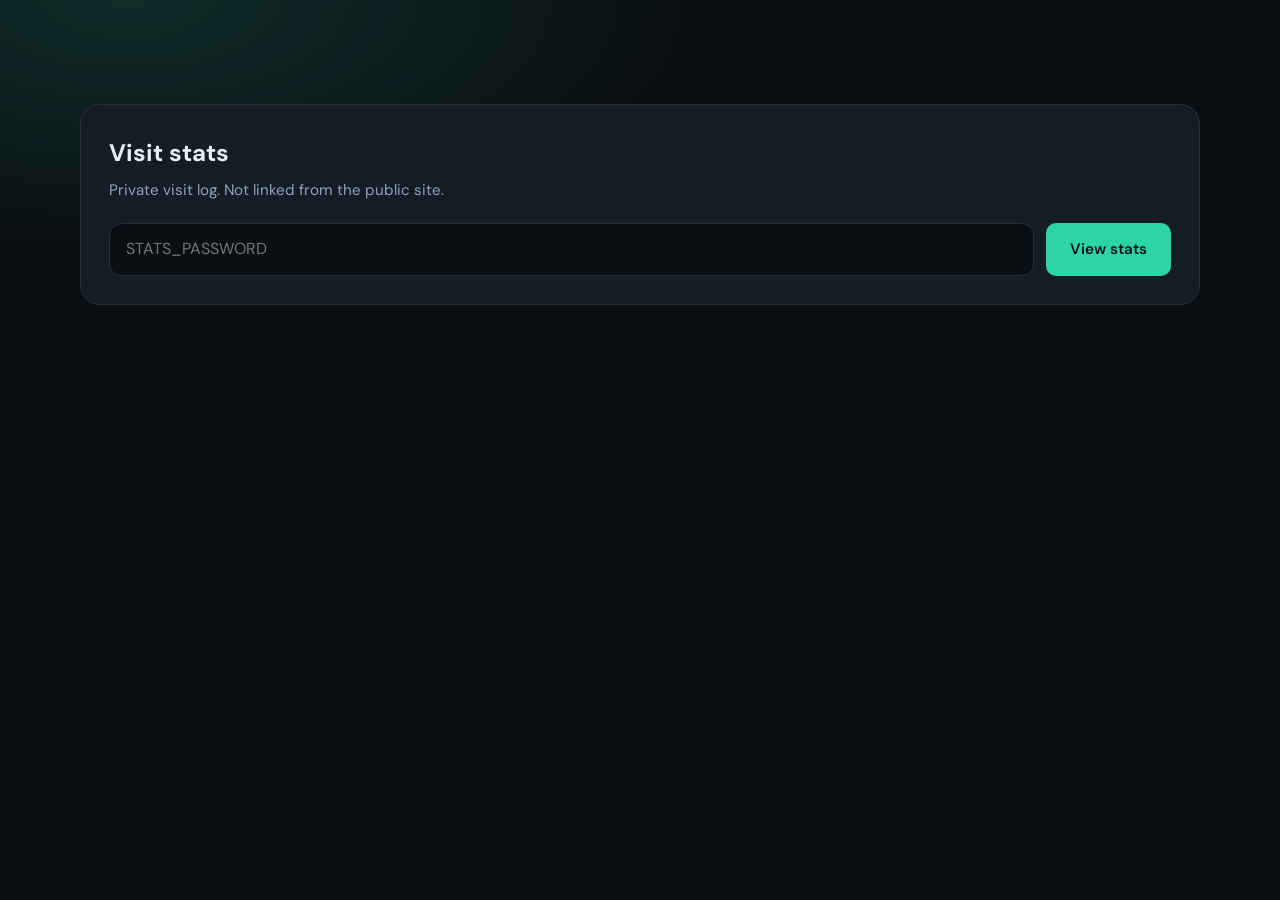
<file: stats.html>
<!DOCTYPE html>
<html lang="en">
<head>
  <meta charset="UTF-8" />
  <meta name="viewport" content="width=device-width, initial-scale=1.0" />
  <meta name="robots" content="noindex, nofollow" />
  <title>Visit Stats | Abu Bakar</title>
  <link rel="icon" href="assets/favicon.svg" type="image/svg+xml" />
  <link rel="preconnect" href="https://fonts.googleapis.com" />
  <link rel="preconnect" href="https://fonts.gstatic.com" crossorigin />
  <link href="https://fonts.googleapis.com/css2?family=DM+Sans:ital,opsz,wght@0,9..40,400;0,9..40,500;0,9..40,600;0,9..40,700;1,9..40,400&family=JetBrains+Mono:wght@400;500&display=swap" rel="stylesheet" />
  <link rel="stylesheet" href="styles.css" />
  <style>
    .stats-page {
      min-height: 100vh;
      padding: calc(var(--header-h) + 2rem) 0 3rem;
      background:
        radial-gradient(ellipse 80% 50% at 10% 0%, var(--accent-glow), transparent 55%),
        var(--bg);
    }
    .stats-card {
      background: var(--surface);
      border: 1px solid var(--border);
      border-radius: var(--radius-lg);
      padding: 1.75rem;
      margin-bottom: 1.5rem;
    }
    .stats-card h1 {
      font-size: 1.5rem;
      margin-bottom: 0.35rem;
    }
    .stats-card p {
      color: var(--text-muted);
      font-size: 0.95rem;
    }
    .stats-form {
      display: flex;
      gap: 0.75rem;
      flex-wrap: wrap;
      margin-top: 1.25rem;
    }
    .stats-form input {
      flex: 1 1 220px;
      background: var(--bg);
      border: 1px solid var(--border);
      border-radius: var(--radius);
      color: var(--text);
      font: inherit;
      padding: 0.75rem 1rem;
    }
    .stats-form input:focus {
      outline: none;
      border-color: var(--accent);
    }
    .stats-meta {
      display: flex;
      flex-wrap: wrap;
      gap: 1rem;
      margin-bottom: 1.25rem;
    }
    .stats-pill {
      background: var(--bg-alt);
      border: 1px solid var(--border);
      border-radius: var(--radius);
      padding: 0.85rem 1.1rem;
      min-width: 140px;
    }
    .stats-pill strong {
      display: block;
      font-size: 1.35rem;
      font-family: var(--mono);
      color: var(--accent);
    }
    .stats-pill span {
      color: var(--text-muted);
      font-size: 0.85rem;
    }
    .source-list {
      display: flex;
      flex-wrap: wrap;
      gap: 0.5rem;
      margin-bottom: 1.25rem;
    }
    .source-chip {
      font-family: var(--mono);
      font-size: 0.8rem;
      background: var(--accent-glow);
      border: 1px solid rgba(45, 212, 168, 0.35);
      color: var(--accent);
      border-radius: 999px;
      padding: 0.35rem 0.75rem;
    }
    .stats-table-wrap {
      overflow-x: auto;
    }
    .stats-table {
      width: 100%;
      border-collapse: collapse;
      font-size: 0.9rem;
    }
    .stats-table th,
    .stats-table td {
      text-align: left;
      padding: 0.7rem 0.6rem;
      border-bottom: 1px solid var(--border);
      white-space: nowrap;
    }
    .stats-table th {
      color: var(--text-muted);
      font-weight: 600;
      font-size: 0.8rem;
      text-transform: uppercase;
      letter-spacing: 0.04em;
    }
    .stats-table td {
      font-family: var(--mono);
      font-size: 0.78rem;
    }
    .stats-error {
      color: #f87171;
      margin-top: 0.75rem;
      font-size: 0.9rem;
    }
    .stats-note {
      color: var(--text-muted);
      font-size: 0.85rem;
      margin-top: 0.75rem;
    }
    .hidden { display: none !important; }
  </style>
</head>
<body>
  <main class="stats-page">
    <div class="container">
      <section class="stats-card" id="login-card">
        <h1>Visit stats</h1>
        <p>Private visit log. Not linked from the public site.</p>
        <form class="stats-form" id="stats-login">
          <input type="password" id="stats-password" placeholder="STATS_PASSWORD" required autocomplete="current-password" />
          <button type="submit" class="btn btn-primary">View stats</button>
        </form>
        <p class="stats-error hidden" id="login-error"></p>
      </section>

      <section class="stats-card hidden" id="stats-panel">
        <div style="display:flex;justify-content:space-between;gap:1rem;flex-wrap:wrap;align-items:center;margin-bottom:1rem;">
          <div>
            <h1>Visit log</h1>
            <p id="storage-note">Loading…</p>
          </div>
          <div style="display:flex;gap:0.5rem;">
            <button type="button" class="btn btn-secondary" id="refresh-btn">Refresh</button>
            <button type="button" class="btn btn-secondary" id="logout-btn">Lock</button>
          </div>
        </div>

        <div class="stats-meta" id="stats-meta"></div>
        <div class="source-list" id="source-list"></div>
        <div class="stats-table-wrap">
          <table class="stats-table">
            <thead>
              <tr>
                <th>When</th>
                <th>Source</th>
                <th>Path</th>
                <th>UTM</th>
                <th>Referrer</th>
                <th>Visitor</th>
                <th>Country</th>
                <th>Device</th>
              </tr>
            </thead>
            <tbody id="visits-body"></tbody>
          </table>
        </div>
        <p class="stats-note">Instagram often strips referrers — use UTM bio links for reliable Insta counts.</p>

        <h2 style="margin:2rem 0 0.35rem;font-size:1.25rem;">LinkedIn leads</h2>
        <p class="stats-note" style="margin-top:0;margin-bottom:1rem;">Voluntary LinkedIn URLs left from the contact area.</p>
        <div class="stats-meta" id="leads-meta"></div>
        <div class="stats-table-wrap">
          <table class="stats-table">
            <thead>
              <tr>
                <th>When</th>
                <th>Name</th>
                <th>LinkedIn</th>
                <th>Source</th>
                <th>Visitor</th>
                <th>Referrer</th>
              </tr>
            </thead>
            <tbody id="leads-body"></tbody>
          </table>
        </div>
        <p class="stats-error hidden" id="panel-error"></p>
      </section>
    </div>
  </main>

  <script>
    const STORAGE_KEY = "portfolio_stats_password";
    const loginCard = document.getElementById("login-card");
    const statsPanel = document.getElementById("stats-panel");
    const loginForm = document.getElementById("stats-login");
    const passwordInput = document.getElementById("stats-password");
    const loginError = document.getElementById("login-error");
    const panelError = document.getElementById("panel-error");
    const statsMeta = document.getElementById("stats-meta");
    const leadsMeta = document.getElementById("leads-meta");
    const sourceList = document.getElementById("source-list");
    const visitsBody = document.getElementById("visits-body");
    const leadsBody = document.getElementById("leads-body");
    const storageNote = document.getElementById("storage-note");

    function show(el, on) {
      el.classList.toggle("hidden", !on);
    }

    function escapeHtml(value) {
      return String(value ?? "")
        .replace(/&/g, "&amp;")
        .replace(/</g, "&lt;")
        .replace(/>/g, "&gt;")
        .replace(/"/g, "&quot;");
    }

    function formatWhen(ts) {
      try {
        const d = new Date(ts);
        if (Number.isNaN(d.getTime())) return String(ts || "—");
        return d.toLocaleString();
      } catch {
        return String(ts || "—");
      }
    }

    async function fetchStats(password) {
      const res = await fetch("/api/stats", {
        method: "POST",
        headers: {
          "Content-Type": "application/json",
          Accept: "application/json",
          Authorization: `Bearer ${password}`,
        },
        body: JSON.stringify({ password }),
      });
      const data = await res.json().catch(() => ({}));
      if (!res.ok || !data.success) {
        throw new Error(data.message || "Failed to load stats");
      }
      return data;
    }

    function render(data) {
      const bySource = data.bySource || {};
      const sources = Object.entries(bySource).sort((a, b) => b[1] - a[1]);
      const leads = data.linkedinLeads || [];
      statsMeta.innerHTML = `
        <div class="stats-pill"><strong>${escapeHtml(data.total ?? 0)}</strong><span>Total visits</span></div>
        <div class="stats-pill"><strong>${escapeHtml((data.visits || []).length)}</strong><span>Shown in log</span></div>
        <div class="stats-pill"><strong>${escapeHtml(sources.length)}</strong><span>Sources</span></div>
        <div class="stats-pill"><strong>${escapeHtml(data.linkedinLeadCount ?? leads.length)}</strong><span>LinkedIn leads</span></div>
      `;
      sourceList.innerHTML = sources.length
        ? sources
            .map(
              ([name, count]) =>
                `<span class="source-chip">${escapeHtml(name)}: ${escapeHtml(count)}</span>`
            )
            .join("")
        : `<span class="source-chip">No visits yet</span>`;

      storageNote.textContent =
        data.storage === "upstash"
          ? "Storage: Upstash Redis (durable)"
          : "Storage: in-memory fallback (set Upstash env vars for durability)";

      const visits = data.visits || [];
      visitsBody.innerHTML = visits.length
        ? visits
            .map((v) => {
              const utm = [v.utm_source, v.utm_medium, v.utm_campaign]
                .filter(Boolean)
                .join(" / ");
              return `<tr>
                <td>${escapeHtml(formatWhen(v.timestamp))}</td>
                <td>${escapeHtml(v.source || "direct")}</td>
                <td>${escapeHtml(v.path || "/")}</td>
                <td>${escapeHtml(utm || "—")}</td>
                <td title="${escapeHtml(v.referrer || "")}">${escapeHtml(
                  (v.referrer || "—").slice(0, 48)
                )}</td>
                <td>${escapeHtml((v.visitorId || "—").slice(0, 10))}</td>
                <td>${escapeHtml(v.country || "—")}</td>
                <td>${escapeHtml(v.device || "—")}</td>
              </tr>`;
            })
            .join("")
        : `<tr><td colspan="8">No visits recorded yet.</td></tr>`;

      leadsMeta.innerHTML = `
        <div class="stats-pill"><strong>${escapeHtml(leads.length)}</strong><span>Shown in log</span></div>
      `;
      leadsBody.innerHTML = leads.length
        ? leads
            .map((lead) => {
              const url = lead.linkedinUrl || "";
              const shortUrl = url.replace(/^https?:\/\/(www\.)?/i, "");
              return `<tr>
                <td>${escapeHtml(formatWhen(lead.timestamp))}</td>
                <td>${escapeHtml(lead.name || "—")}</td>
                <td><a href="${escapeHtml(url)}" target="_blank" rel="noopener noreferrer" style="color:var(--accent)">${escapeHtml(shortUrl || "—")}</a></td>
                <td>${escapeHtml(lead.source || "direct")}</td>
                <td>${escapeHtml((lead.visitorId || "—").slice(0, 10))}</td>
                <td title="${escapeHtml(lead.referrer || "")}">${escapeHtml(
                  (lead.referrer || "—").slice(0, 48)
                )}</td>
              </tr>`;
            })
            .join("")
        : `<tr><td colspan="6">No LinkedIn leads yet.</td></tr>`;
    }

    async function unlock(password) {
      show(loginError, false);
      show(panelError, false);
      const data = await fetchStats(password);
      sessionStorage.setItem(STORAGE_KEY, password);
      show(loginCard, false);
      show(statsPanel, true);
      render(data);
    }

    loginForm.addEventListener("submit", async (e) => {
      e.preventDefault();
      const password = passwordInput.value;
      try {
        await unlock(password);
      } catch (err) {
        loginError.textContent = err.message || "Invalid password.";
        show(loginError, true);
      }
    });

    document.getElementById("refresh-btn").addEventListener("click", async () => {
      const password = sessionStorage.getItem(STORAGE_KEY);
      if (!password) return;
      try {
        show(panelError, false);
        render(await fetchStats(password));
      } catch (err) {
        panelError.textContent = err.message || "Refresh failed.";
        show(panelError, true);
      }
    });

    document.getElementById("logout-btn").addEventListener("click", () => {
      sessionStorage.removeItem(STORAGE_KEY);
      passwordInput.value = "";
      show(statsPanel, false);
      show(loginCard, true);
    });

    const saved = sessionStorage.getItem(STORAGE_KEY);
    if (saved) {
      unlock(saved).catch(() => {
        sessionStorage.removeItem(STORAGE_KEY);
      });
    }
  </script>
</body>
</html>
</file>
<file: styles.css>
:root {
  --bg: #0a0f14;
  --bg-alt: #0f161d;
  --surface: #141c26;
  --surface-hover: #1a2430;
  --border: #243040;
  --text: #e8edf2;
  --text-muted: #8fa3b8;
  --accent: #2dd4a8;
  --accent-dim: #1a9e7c;
  --accent-glow: rgba(45, 212, 168, 0.15);
  --accent-glow-strong: rgba(45, 212, 168, 0.3);
  --warning: #f59e0b;
  --radius: 12px;
  --radius-lg: 20px;
  --font: "DM Sans", system-ui, sans-serif;
  --mono: "JetBrains Mono", monospace;
  --header-h: 72px;
  --transition: 0.25s ease;
}

*,
*::before,
*::after {
  box-sizing: border-box;
  margin: 0;
  padding: 0;
}

html {
  scroll-behavior: smooth;
  scroll-padding-top: var(--header-h);
}

body {
  font-family: var(--font);
  background: var(--bg);
  color: var(--text);
  line-height: 1.65;
  font-size: 16px;
  -webkit-font-smoothing: antialiased;
  overflow-x: clip;
}

a {
  color: inherit;
  text-decoration: none;
}

ul {
  list-style: none;
}

img {
  max-width: 100%;
  display: block;
}

.container {
  width: min(1120px, 92vw);
  margin-inline: auto;
}

.accent {
  color: var(--accent);
}

/* Header */
.site-header {
  position: fixed;
  top: 0;
  left: 0;
  right: 0;
  z-index: 100;
  height: var(--header-h);
  background: rgba(10, 15, 20, 0.85);
  backdrop-filter: blur(12px);
  border-bottom: 1px solid transparent;
  transition: border-color var(--transition);
}

.site-header.scrolled {
  border-bottom-color: var(--border);
}

.nav {
  display: flex;
  align-items: center;
  justify-content: space-between;
  height: 100%;
}

.nav-logo {
  font-size: 1.4rem;
  font-weight: 700;
  letter-spacing: -0.02em;
}

.nav-links {
  display: flex;
  align-items: center;
  gap: 2rem;
}

.nav-links a {
  font-size: 0.9rem;
  color: var(--text-muted);
  transition: color var(--transition);
}

.nav-links a:hover {
  color: var(--text);
}

.nav-cta {
  padding: 0.5rem 1.1rem;
  background: var(--accent);
  color: var(--bg) !important;
  border-radius: 8px;
  font-weight: 600;
}

.nav-cta:hover {
  background: var(--accent-dim);
}

.nav-toggle {
  display: none;
  flex-direction: column;
  gap: 5px;
  background: none;
  border: none;
  cursor: pointer;
  padding: 4px;
}

.nav-toggle span {
  display: block;
  width: 22px;
  height: 2px;
  background: var(--text);
  border-radius: 2px;
  transition: transform var(--transition), opacity var(--transition);
}

/* Hero */
.hero {
  position: relative;
  min-height: 100vh;
  display: flex;
  align-items: center;
  padding-top: var(--header-h);
  overflow: hidden;
}

.hero-bg {
  position: absolute;
  inset: 0;
  background:
    radial-gradient(ellipse 60% 50% at 70% 20%, var(--accent-glow) 0%, transparent 60%),
    radial-gradient(ellipse 40% 40% at 20% 80%, rgba(45, 120, 212, 0.08) 0%, transparent 60%);
  pointer-events: none;
}

.hero-bg::after {
  content: "";
  position: absolute;
  inset: 0;
  background-image:
    linear-gradient(var(--border) 1px, transparent 1px),
    linear-gradient(90deg, var(--border) 1px, transparent 1px);
  background-size: 60px 60px;
  opacity: 0.15;
  mask-image: radial-gradient(ellipse 80% 70% at 50% 40%, black 20%, transparent 70%);
}

.hero-content {
  position: relative;
  display: grid;
  grid-template-columns: 1.2fr 0.8fr;
  gap: 4rem;
  align-items: center;
  padding-block: 4rem;
}

.hero-eyebrow {
  font-family: var(--mono);
  font-size: 0.8rem;
  color: var(--accent);
  text-transform: uppercase;
  letter-spacing: 0.12em;
  margin-bottom: 1rem;
}

.hero h1 {
  font-size: clamp(2.4rem, 5vw, 3.6rem);
  font-weight: 700;
  line-height: 1.1;
  letter-spacing: -0.03em;
  margin-bottom: 1.25rem;
}

.hero-tagline {
  font-size: 1.1rem;
  color: var(--text-muted);
  max-width: 52ch;
  margin-bottom: 1.75rem;
}

.hero-tagline strong {
  color: var(--text);
}

.hero-badges {
  display: flex;
  flex-wrap: wrap;
  gap: 0.6rem;
  margin-bottom: 2rem;
}

.badge {
  font-size: 0.78rem;
  font-weight: 500;
  padding: 0.35rem 0.85rem;
  border-radius: 100px;
  border: 1px solid var(--border);
  color: var(--text-muted);
  background: var(--surface);
}

.badge-highlight {
  border-color: var(--accent-dim);
  color: var(--accent);
  background: var(--accent-glow);
}

.hero-actions {
  display: flex;
  flex-wrap: wrap;
  gap: 0.75rem;
}

.btn {
  display: inline-flex;
  align-items: center;
  justify-content: center;
  padding: 0.75rem 1.5rem;
  border-radius: 10px;
  font-size: 0.95rem;
  font-weight: 600;
  font-family: var(--font);
  cursor: pointer;
  border: none;
  transition: background var(--transition), transform 0.15s ease, box-shadow var(--transition);
}

.btn:hover {
  transform: translateY(-1px);
}

.btn-primary {
  background: var(--accent);
  color: var(--bg);
}

.btn-primary:hover {
  background: var(--accent-dim);
  box-shadow: 0 4px 20px var(--accent-glow-strong);
}

.btn-secondary {
  background: var(--surface);
  color: var(--text);
  border: 1px solid var(--border);
}

.btn-secondary:hover {
  background: var(--surface-hover);
  border-color: var(--accent-dim);
}

.btn-ghost {
  background: transparent;
  color: var(--text-muted);
  border: 1px solid transparent;
}

.btn-ghost:hover {
  color: var(--text);
  border-color: var(--border);
}

.btn-full {
  width: 100%;
}

.hero-visual {
  display: flex;
  flex-direction: column;
  align-items: center;
  gap: 1.5rem;
}

.hero-photo-wrap {
  position: relative;
  width: min(280px, 70vw);
  aspect-ratio: 1;
  border-radius: 50%;
  padding: 4px;
  background: linear-gradient(145deg, var(--accent), transparent 55%, var(--border));
}

.hero-photo-wrap::after {
  content: "";
  position: absolute;
  inset: 10px;
  border-radius: 50%;
  border: 1px solid rgba(255, 255, 255, 0.06);
  pointer-events: none;
  z-index: 1;
}

.hero-photo {
  width: 100%;
  height: 100%;
  object-fit: cover;
  object-position: center 15%;
  border-radius: 50%;
  display: block;
  background: #e8e8e8;
  /* light natural polish only — no AI look */
  filter: contrast(1.04) saturate(1.03);
}

.hero-stats {
  display: grid;
  grid-template-columns: 1fr 1fr;
  gap: 1rem;
  width: 100%;
}

.stat-card {
  background: var(--surface);
  border: 1px solid var(--border);
  border-radius: var(--radius);
  padding: 1.5rem;
  transition: border-color var(--transition), transform var(--transition);
}

.stat-card:hover {
  border-color: var(--accent-dim);
  transform: translateY(-2px);
}

.stat-value {
  display: block;
  font-size: 2rem;
  font-weight: 700;
  color: var(--accent);
  line-height: 1;
  margin-bottom: 0.4rem;
}

.stat-label {
  font-size: 0.82rem;
  color: var(--text-muted);
}

/* Sections */
.section {
  padding: 6rem 0;
}

.section-alt {
  background: var(--bg-alt);
}

.section-header {
  margin-bottom: 3rem;
}

.section-tag {
  display: inline-block;
  font-family: var(--mono);
  font-size: 0.75rem;
  color: var(--accent);
  text-transform: uppercase;
  letter-spacing: 0.1em;
  margin-bottom: 0.75rem;
}

.section-header h2 {
  font-size: clamp(1.6rem, 3vw, 2.2rem);
  font-weight: 700;
  letter-spacing: -0.02em;
}

/* About */
.about-grid {
  display: grid;
  grid-template-columns: 1.4fr 0.8fr;
  gap: 3rem;
  align-items: start;
}

.about-content p {
  color: var(--text-muted);
  margin-bottom: 1.25rem;
}

.about-content strong {
  color: var(--text);
}

.about-card {
  background: linear-gradient(160deg, var(--surface) 0%, rgba(20, 28, 38, 0.95) 100%);
  border: 1px solid var(--border);
  border-radius: var(--radius-lg);
  padding: 1.75rem;
  position: sticky;
  top: calc(var(--header-h) + 1.5rem);
}

.about-card-header {
  margin-bottom: 1.5rem;
  padding-bottom: 1.25rem;
  border-bottom: 1px solid var(--border);
}

.about-card-tag {
  display: inline-block;
  font-family: var(--mono);
  font-size: 0.7rem;
  color: var(--accent);
  text-transform: uppercase;
  letter-spacing: 0.1em;
  margin-bottom: 0.4rem;
}

.about-card h3 {
  font-size: 1.2rem;
  font-weight: 700;
  color: var(--text);
  letter-spacing: -0.02em;
}

.info-list {
  display: flex;
  flex-direction: column;
  gap: 0.65rem;
}

.info-list li {
  display: flex;
  align-items: flex-start;
  gap: 0.9rem;
  padding: 0.95rem 1rem 0.95rem 1.1rem;
  background: rgba(10, 15, 20, 0.45);
  border: 1px solid transparent;
  border-left: 3px solid var(--accent-dim);
  border-radius: 10px;
  transition: border-color var(--transition), background var(--transition), transform var(--transition);
}

.info-list li:hover {
  border-color: var(--border);
  border-left-color: var(--accent);
  background: rgba(10, 15, 20, 0.7);
  transform: translateX(2px);
}

.info-content {
  display: flex;
  flex-direction: column;
  gap: 0.25rem;
  min-width: 0;
  width: 100%;
}

.info-label {
  font-size: 0.72rem;
  font-weight: 600;
  color: var(--accent);
  text-transform: uppercase;
  letter-spacing: 0.08em;
}

.info-value {
  font-size: 0.95rem;
  font-weight: 600;
  color: var(--text);
  line-height: 1.35;
}

.info-meta {
  font-size: 0.8rem;
  color: var(--text-muted);
}

/* Skills */
.skills-grid {
  display: grid;
  grid-template-columns: repeat(3, 1fr);
  gap: 1.25rem;
}

.skill-group {
  background: var(--surface);
  border: 1px solid var(--border);
  border-radius: var(--radius);
  padding: 1.5rem;
  transition: border-color var(--transition);
}

.skill-group:hover {
  border-color: var(--accent-dim);
}

.skill-group-wide {
  grid-column: span 2;
}

.skill-group h3 {
  font-size: 0.85rem;
  color: var(--text-muted);
  text-transform: uppercase;
  letter-spacing: 0.06em;
  margin-bottom: 1rem;
}

.skill-tags {
  display: flex;
  flex-wrap: wrap;
  gap: 0.5rem;
}

.skill-tags span {
  font-size: 0.82rem;
  padding: 0.3rem 0.7rem;
  background: var(--bg);
  border: 1px solid var(--border);
  border-radius: 6px;
  color: var(--text);
}

/* Timeline */
.timeline {
  position: relative;
  padding-left: 2rem;
}

.timeline::before {
  content: "";
  position: absolute;
  left: 6px;
  top: 8px;
  bottom: 8px;
  width: 2px;
  background: var(--border);
}

.timeline-item {
  position: relative;
  padding-bottom: 2.5rem;
}

.timeline-item:last-child {
  padding-bottom: 0;
}

.timeline-marker {
  position: absolute;
  left: -2rem;
  top: 6px;
  width: 14px;
  height: 14px;
  border-radius: 50%;
  background: var(--bg);
  border: 2px solid var(--border);
  transform: translateX(-1px);
}

.timeline-current .timeline-marker {
  background: var(--accent);
  border-color: var(--accent);
  box-shadow: 0 0 12px var(--accent-glow-strong);
}

.timeline-body {
  background: var(--surface);
  border: 1px solid var(--border);
  border-radius: var(--radius);
  padding: 1.75rem;
}

.timeline-meta {
  display: flex;
  align-items: center;
  gap: 0.75rem;
  margin-bottom: 0.5rem;
}

.timeline-date {
  font-family: var(--mono);
  font-size: 0.78rem;
  color: var(--text-muted);
}

.timeline-badge {
  font-size: 0.7rem;
  font-weight: 600;
  padding: 0.2rem 0.6rem;
  background: var(--accent-glow);
  color: var(--accent);
  border-radius: 100px;
}

.timeline-body h3 {
  font-size: 1.15rem;
  margin-bottom: 0.25rem;
}

.timeline-company {
  font-size: 0.9rem;
  color: var(--accent);
  margin-bottom: 1rem;
}

.timeline-body ul {
  list-style: disc;
  padding-left: 1.25rem;
}

.timeline-body li {
  font-size: 0.92rem;
  color: var(--text-muted);
  margin-bottom: 0.4rem;
}

/* Projects */
.projects-grid {
  display: grid;
  grid-template-columns: repeat(3, 1fr);
  gap: 1.25rem;
}

.project-card {
  background: var(--surface);
  border: 1px solid var(--border);
  border-radius: var(--radius);
  padding: 1.75rem;
  transition: border-color var(--transition), transform var(--transition);
}

.project-card:hover {
  border-color: var(--accent-dim);
  transform: translateY(-3px);
}

.project-featured {
  border-color: var(--accent-dim);
  background: linear-gradient(135deg, var(--surface) 0%, rgba(45, 212, 168, 0.05) 100%);
}

.project-icon {
  font-size: 1.5rem;
  margin-bottom: 1rem;
}

.project-card h3 {
  font-size: 1.05rem;
  margin-bottom: 0.75rem;
}

.project-card p {
  font-size: 0.88rem;
  color: var(--text-muted);
  margin-bottom: 1.25rem;
}

.project-tags {
  display: flex;
  flex-wrap: wrap;
  gap: 0.4rem;
}

.project-tags span {
  font-size: 0.72rem;
  font-family: var(--mono);
  padding: 0.2rem 0.55rem;
  background: var(--bg);
  border-radius: 4px;
  color: var(--accent);
}

/* Services */
.services-grid {
  display: grid;
  grid-template-columns: repeat(3, 1fr);
  gap: 1.25rem;
}

.service-card {
  background: var(--surface);
  border: 1px solid var(--border);
  border-radius: var(--radius);
  padding: 1.75rem;
  transition: border-color var(--transition);
}

.service-card:hover {
  border-color: var(--accent-dim);
}

.service-card h3 {
  font-size: 1rem;
  margin-bottom: 0.75rem;
  color: var(--accent);
}

.service-card p {
  font-size: 0.88rem;
  color: var(--text-muted);
}

/* Achievements */
.achievements-grid {
  display: grid;
  grid-template-columns: repeat(4, 1fr);
  gap: 1.25rem;
}

.achievement-card {
  background: var(--surface);
  border: 1px solid var(--border);
  border-radius: var(--radius);
  padding: 1.5rem;
  text-align: center;
}

.achievement-year {
  display: inline-block;
  font-family: var(--mono);
  font-size: 0.75rem;
  color: var(--accent);
  background: var(--accent-glow);
  padding: 0.25rem 0.6rem;
  border-radius: 6px;
  margin-bottom: 0.75rem;
}

.achievement-card h3 {
  font-size: 0.95rem;
  margin-bottom: 0.5rem;
}

.achievement-card p {
  font-size: 0.82rem;
  color: var(--text-muted);
}

/* Contact */
.contact-section {
  padding-bottom: 4rem;
}

.contact-wrapper {
  display: grid;
  grid-template-columns: 1fr 1fr;
  gap: 4rem;
  align-items: start;
}

.contact-info h2 {
  font-size: clamp(1.6rem, 3vw, 2rem);
  margin: 0.75rem 0 1.25rem;
  letter-spacing: -0.02em;
}

.contact-info > p {
  color: var(--text-muted);
  margin-bottom: 2rem;
}

.contact-links {
  display: flex;
  flex-direction: column;
  gap: 1rem;
}

.linkedin-capture {
  margin-top: 2rem;
  padding-top: 1.5rem;
  border-top: 1px solid var(--border);
}

.linkedin-capture-copy {
  color: var(--text-muted);
  font-size: 0.95rem;
  line-height: 1.55;
  margin: 0 0 1rem;
  max-width: 34ch;
}

.linkedin-form .form-status {
  margin-bottom: 1rem;
}

.linkedin-form-row {
  display: flex;
  flex-direction: column;
  gap: 0;
}

.linkedin-form .form-group {
  margin-bottom: 0.9rem;
}

.linkedin-form .optional-label {
  color: var(--text-muted);
  font-weight: 400;
  text-transform: none;
  letter-spacing: 0;
}

.linkedin-form .btn {
  width: 100%;
}

.contact-link {
  display: flex;
  flex-direction: column;
  gap: 0.15rem;
  padding: 1rem 1.25rem;
  background: var(--surface);
  border: 1px solid var(--border);
  border-radius: var(--radius);
  transition: border-color var(--transition), background var(--transition);
}

.contact-link:hover {
  border-color: var(--accent-dim);
  background: var(--surface-hover);
}

.contact-link-label {
  font-size: 0.72rem;
  text-transform: uppercase;
  letter-spacing: 0.08em;
  color: var(--text-muted);
}

.contact-form {
  background: var(--surface);
  border: 1px solid var(--border);
  border-radius: var(--radius-lg);
  padding: 2rem;
}

.form-note {
  font-size: 0.88rem;
  color: var(--text-muted);
  margin-bottom: 1.5rem;
}

.form-group {
  margin-bottom: 1.25rem;
}

.form-group label {
  display: block;
  font-size: 0.82rem;
  color: var(--text-muted);
  margin-bottom: 0.4rem;
}

.form-group input,
.form-group select,
.form-group textarea {
  width: 100%;
  padding: 0.75rem 1rem;
  background: var(--bg);
  border: 1px solid var(--border);
  border-radius: 8px;
  color: var(--text);
  font-family: var(--font);
  font-size: 0.95rem;
  transition: border-color var(--transition);
}

.form-group input:focus,
.form-group select:focus,
.form-group textarea:focus {
  outline: none;
  border-color: var(--accent);
}

.form-group textarea {
  resize: vertical;
  min-height: 100px;
}

.form-fallback {
  text-align: center;
  font-size: 0.82rem;
  color: var(--text-muted);
  margin-top: 1rem;
}

.form-fallback a {
  color: var(--accent);
}

.form-honey {
  display: none;
}

.form-status {
  padding: 0.85rem 1rem;
  border-radius: 8px;
  font-size: 0.88rem;
  margin-bottom: 1.25rem;
}

.form-status.success {
  background: rgba(45, 212, 168, 0.12);
  border: 1px solid var(--accent-dim);
  color: var(--accent);
}

.form-status.error {
  background: rgba(239, 68, 68, 0.1);
  border: 1px solid rgba(239, 68, 68, 0.4);
  color: #f87171;
}

.btn:disabled {
  opacity: 0.6;
  cursor: not-allowed;
  transform: none;
}

/* Footer */
.site-footer {
  border-top: 1px solid var(--border);
  padding: 2rem 0;
}

.footer-content {
  display: flex;
  align-items: center;
  justify-content: space-between;
  font-size: 0.85rem;
  color: var(--text-muted);
}

.footer-links {
  display: flex;
  gap: 1.5rem;
}

.footer-links a:hover {
  color: var(--accent);
}

/* Responsive */
@media (max-width: 960px) {
  .hero-content {
    grid-template-columns: 1fr;
    gap: 2.5rem;
    text-align: center;
  }

  .hero-tagline {
    margin-inline: auto;
  }

  .hero-badges,
  .hero-actions {
    justify-content: center;
  }

  .hero-visual {
    order: -1;
  }

  .hero-photo-wrap {
    width: min(220px, 50vw);
  }

  .hero-stats {
    grid-template-columns: 1fr 1fr;
  }

  .about-grid,
  .contact-wrapper {
    grid-template-columns: 1fr;
  }

  .about-card {
    position: static;
  }

  .skills-grid,
  .projects-grid,
  .services-grid {
    grid-template-columns: repeat(2, 1fr);
  }

  .skill-group-wide {
    grid-column: span 2;
  }

  .achievements-grid {
    grid-template-columns: repeat(2, 1fr);
  }

  .section {
    padding: 4.5rem 0;
  }
}

@media (max-width: 768px) {
  .nav-links {
    gap: 1.1rem;
  }

  .nav-links a {
    font-size: 0.85rem;
  }

  .nav-cta {
    padding: 0.4rem 0.85rem;
  }
}

@media (max-width: 640px) {
  :root {
    --header-h: 64px;
  }

  .container {
    width: min(1120px, 90vw);
  }

  .nav-toggle {
    display: flex;
    z-index: 110;
  }

  .nav-links {
    position: fixed;
    top: var(--header-h);
    left: 0;
    right: 0;
    flex-direction: column;
    gap: 0;
    background: rgba(10, 15, 20, 0.98);
    backdrop-filter: blur(12px);
    border-bottom: 1px solid var(--border);
    padding: 0.5rem 0 1rem;
    max-height: calc(100vh - var(--header-h));
    overflow-y: auto;
    transform: translateY(-120%);
    opacity: 0;
    pointer-events: none;
    transition: transform var(--transition), opacity var(--transition);
    z-index: 99;
  }

  .nav-links.open {
    transform: translateY(0);
    opacity: 1;
    pointer-events: all;
  }

  .nav-links li {
    width: 100%;
    text-align: center;
  }

  .nav-links a {
    display: block;
    padding: 0.9rem 1rem;
    font-size: 0.95rem;
  }

  .nav-cta {
    margin: 0.5rem 1.5rem 0;
    border-radius: 10px;
  }

  .nav-toggle.open span:nth-child(1) {
    transform: translateY(7px) rotate(45deg);
  }

  .nav-toggle.open span:nth-child(2) {
    opacity: 0;
  }

  .nav-toggle.open span:nth-child(3) {
    transform: translateY(-7px) rotate(-45deg);
  }

  .hero {
    min-height: auto;
    padding-bottom: 2rem;
  }

  .hero-content {
    padding-block: 2.5rem 2rem;
    gap: 1.75rem;
  }

  .hero h1 {
    font-size: clamp(2rem, 8vw, 2.6rem);
  }

  .hero-tagline {
    font-size: 1rem;
  }

  .hero-photo-wrap {
    width: min(180px, 48vw);
  }

  .hero-actions {
    flex-direction: column;
    width: 100%;
  }

  .hero-actions .btn {
    width: 100%;
  }

  .hero-stats {
    grid-template-columns: 1fr 1fr;
    gap: 0.75rem;
  }

  .stat-card {
    padding: 1.1rem 0.85rem;
  }

  .stat-value {
    font-size: 1.5rem;
  }

  .stat-label {
    font-size: 0.75rem;
  }

  .section {
    padding: 3.5rem 0;
  }

  .section-header {
    margin-bottom: 2rem;
  }

  .skills-grid,
  .projects-grid,
  .services-grid,
  .achievements-grid {
    grid-template-columns: 1fr;
  }

  .skill-group-wide {
    grid-column: span 1;
  }

  .timeline {
    padding-left: 1.5rem;
  }

  .timeline-marker {
    left: -1.5rem;
  }

  .timeline-body {
    padding: 1.25rem;
  }

  .contact-form {
    padding: 1.35rem;
  }

  .footer-content {
    flex-direction: column;
    gap: 1rem;
    text-align: center;
  }

  .footer-links {
    flex-wrap: wrap;
    justify-content: center;
    gap: 1rem 1.25rem;
  }
}

@media (max-width: 380px) {
  .hero-badges {
    justify-content: center;
  }

  .badge {
    font-size: 0.72rem;
  }

  .stat-card {
    padding: 0.9rem 0.65rem;
  }
}
</file>
